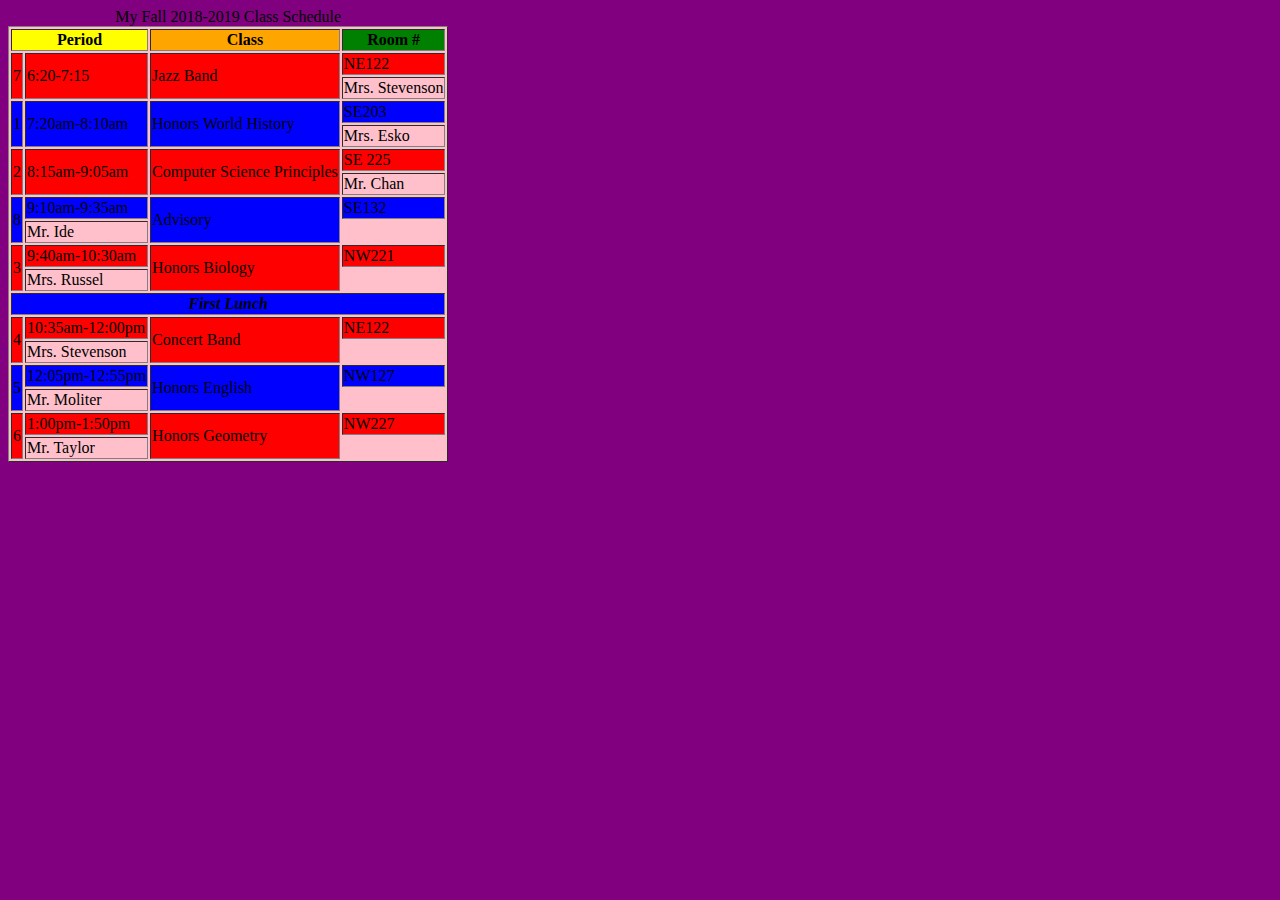
<file: schedule.html>
<html>
<title>My Schedule</title>
<body bgcolor=purple>
    <table border=1px bgcolor=pink>
  <caption>My Fall 2018-2019 Class Schedule</caption>
<tr>			   
<th bgcolor=yellow colspan=2>Period</th>
<th bgcolor=orange>Class</th>
<th bgcolor=green>Room #</th>
</tr>
<tr bgcolor=red>
<td align="center" rowspan=2>7</td>
  <td rowspan=2>6:20-7:15</td>
<td rowspan=2>Jazz Band</td>
<td>NE122</td>
</tr>
<tr>
  <td>Mrs. Stevenson</td>
  </tr>
<tr bgcolor=blue>
<td align="center" rowspan=2>1</td>
  <td rowspan=2>7:20am-8:10am</td>
<td rowspan=2>Honors World History</td>
<td>SE203</td>
</tr>
 <tr>
   <td>Mrs. Esko</td>
  </tr>
<tr bgcolor=red>
<td align="center" rowspan=2>2</td>
  <td rowspan=2>8:15am-9:05am</td>
<td rowspan=2>Computer Science Principles</td>
<td>SE 225</td>
</tr>
 <tr>
   <td>Mr. Chan</td>
  </tr>
<tr bgcolor=blue>
<td align="center" rowspan=2>8</td>
      <td>9:10am-9:35am</td>
<td rowspan=2>Advisory</td>
<td>SE132</td>
</tr>
  <tr>
    <td>Mr. Ide</td>
  </tr>
<tr bgcolor=red>
<td align="center" rowspan=2>3</td>
     <td>9:40am-10:30am</td>
<td rowspan=2>Honors Biology</td>
<td>NW221</td>
</tr>
  <tr>
    <td>Mrs. Russel</td>
  </tr>
  <tr bgcolor=blue>
    <td colspan=4 align= "center"><b><i>First Lunch</b></i></td>
  </tr>
<tr bgcolor=red>
<td align="center" rowspan=2>4</td>
      <td>10:35am-12:00pm</td>
<td rowspan=2>Concert Band</td>
<td>NE122</td>
</tr>
<tr>
  <td>Mrs. Stevenson</td>
  </tr>
<tr bgcolor=blue>
<td align="center" rowspan=2>5</td>
      <td>12:05pm-12:55pm</td>
<td rowspan=2>Honors English</td>
 
<td>NW127</td>
</tr>
  <tr>
    <td>Mr. Moliter</td>
  </tr>
<tr bgcolor=red>
    <td align="center" rowspan=2>6</td>
      <td>1:00pm-1:50pm</td>
<td rowspan=2>Honors Geometry</td>
<td>NW227</td>
 <tr>
   <td>Mr. Taylor</td>
  </tr>

  

</table>
</body>
</html>
</file>
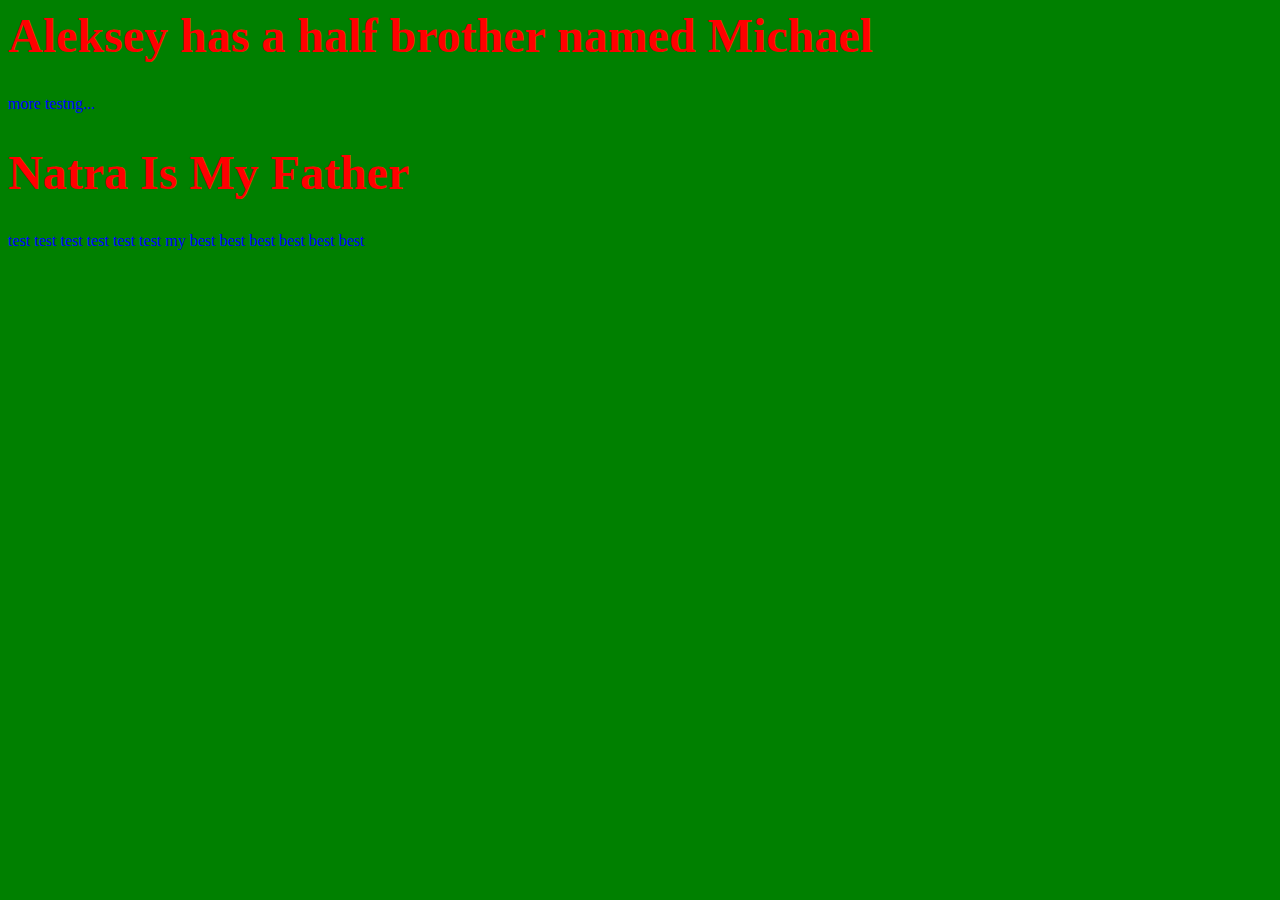
<file: test.html>
<html>
<title>Testing CSS...</title>
<head>
  <link rel="stylesheet" type="text/css" href="styles.css">
</head>
  <body>
    <h1>Aleksey has a half brother named Michael</h1>
    <p>more testng...
    <h1>Natra Is My Father</h1>
   <p>test test test test test test my best best best best best best
  </body>
</html>
</file>
<file: styles.css>
h1 {
  color: red;
  font-size: 36pt;
  }
  
p {
color: blue;
}

body {
background-color: green;

}
</file>
